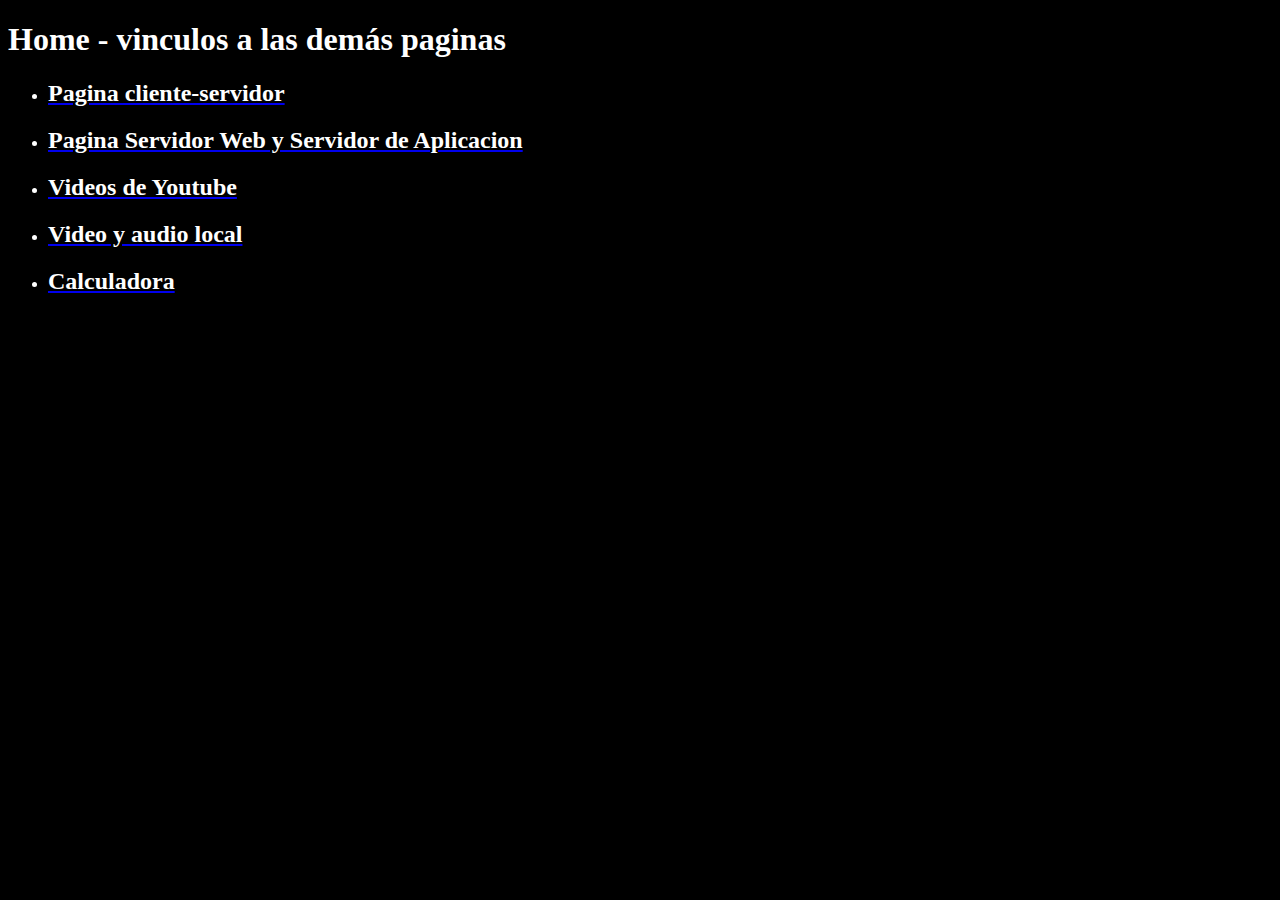
<file: index.html>
<!DOCTYPE html>
<html>
<head>
    <link rel="shortcut icon" href="Icon.png">
    <title>Pagina principal</title>
</head>
<body bgcolor="black">

<h1 style="color:#ffffff">Home - vinculos a las demás paginas</h1>
<ul>
    <li style="color:#ffffff"><a href="Archivos_pag_web/Pag1/index.html"><h2 style="color:#ffffff">Pagina cliente-servidor</h2></a></li>
    <li style="color:#ffffff"><a href="C:\Users\user\Desktop\Archivos_pag_web\Pag2/index.html"><h2 style="color:#ffffff">Pagina Servidor Web y Servidor de Aplicacion</h2></a></li>
    <li style="color:#ffffff"><a href="C:\Users\user\Desktop\Archivos_pag_web\Pag3/index.html"><h2 style="color:#ffffff">Videos de Youtube</h2></a></li>
    <li style="color:#ffffff"><a href="C:\Users\user\Desktop\Archivos_pag_web\Pag4/index.html"><h2 style="color:#ffffff">Video y audio local</h2></a></li>
    <li style="color:#ffffff"><a href="C:\Users\user\Desktop\Archivos_pag_web\Pag5/index.html"><h2 style="color:#ffffff">Calculadora</h2></a></li>
</ul> 
</body>
</html>
</file>
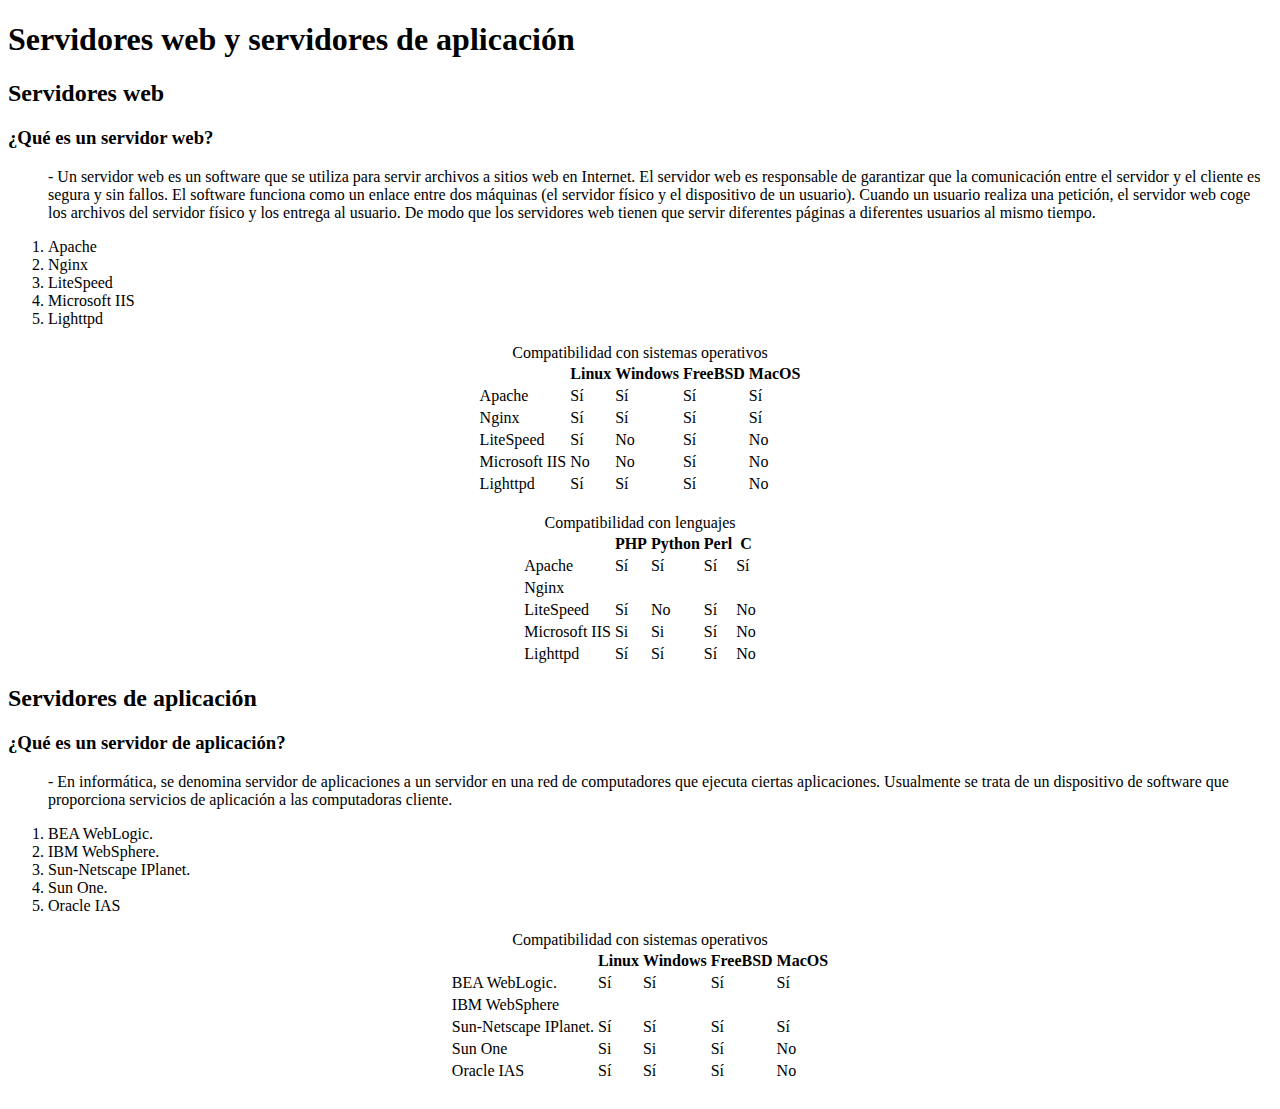
<file: Archivos_pag_web/Pag2/index.html>
<!DOCTYPE html>
<html>
    <head>
        <meta charset="utf-8"/>
        <title>Servidoes web y servidores de aplicación</title>
    </head>
<body>
    <h1>Servidores web y servidores de aplicación</h1>
    <h2>Servidores web</h2>
    <dl>
        <dt><h3>¿Qué es un servidor web?</h3></dt>
        <dd>- Un servidor web es un software que se utiliza para servir archivos a sitios web en Internet. El servidor web es responsable de garantizar que la comunicación entre el servidor y el cliente es segura y sin fallos. El software funciona como un enlace entre dos máquinas (el servidor físico y el dispositivo de un usuario). Cuando un usuario realiza una petición, el servidor web coge los archivos del servidor físico y los entrega al usuario. De modo que los servidores web tienen que servir diferentes páginas a diferentes usuarios al mismo tiempo.</dd>
      </dl>
    <ol>
        <li>Apache</li>
        <li>Nginx</li>
        <li>LiteSpeed</li>
        <li>Microsoft IIS</li>
        <li>Lighttpd</li>
    </ol>
    <table align="center">
        <caption>Compatibilidad con sistemas operativos</caption>
    <thead>
        <tr>
        <th>     </th>
        <th>Linux</th>
        <th>Windows</th>
        <th>FreeBSD</th>
        <th>MacOS</th>
        </tr>
    </thead>
    <tbody>
        <tr>
            <td>Apache</td>
            <td>Sí</td>
            <td>Sí</td>
            <td>Sí</td>
            <td>Sí</td>
        </tr>
        <tr>
            <td>Nginx</td>
            <td>Sí</td>
            <td>Sí</td>
            <td>Sí</td>
            <td>Sí</td>
        </tr>
        <tr>
            <td>LiteSpeed</td>
            <td>Sí</td>
            <td>No</td>
            <td>Sí</td>
            <td>No</td>
        </tr>
        <tr>
            <td>Microsoft IIS</td>
            <td>No</td>
            <td>No</td>
            <td>Sí</td>
            <td>No</td>
        </tr>
        <tr>
            <td>Lighttpd</td>
            <td>Sí</td>
            <td>Sí</td>
            <td>Sí</td>
            <td>No</td>
            </tr>
        </tbody> 
    </table>
</br>
    <table align="center">
        <caption>Compatibilidad con lenguajes </caption>
    <thead>
        <tr>
        <th>     </th>
        <th>PHP</th>
        <th>Python</th>
        <th>Perl</th>
        <th>C</th>
        </tr>
    </thead>
    <tbody>
        <tr>
            <td>Apache</td>
            <td>Sí</td>
            <td>Sí</td>
            <td>Sí</td>
            <td>Sí</td>
        </tr>
        <tr>
            <td>Nginx</td>
            <td>  </td>
            <td>  </td>
            <td>  </td>
            <td>  </td>
        </tr>
        <tr>
            <td>LiteSpeed</td>
            <td>Sí</td>
            <td>No</td>
            <td>Sí</td>
            <td>No</td>
        </tr>
        <tr>
            <td>Microsoft IIS</td>
            <td>Si</td>
            <td>Si</td>
            <td>Sí</td>
            <td>No</td>
        </tr>
        <tr>
            <td>Lighttpd</td>
            <td>Sí</td>
            <td>Sí</td>
            <td>Sí</td>
            <td>No</td>
            </tr>
        </tbody> 
    </table>

    <h2>Servidores de aplicación</h2>
    <dt><h3>¿Qué es un servidor de aplicación?</h3></dt>
        <dd>- En informática, se denomina servidor de aplicaciones a un servidor en una red de computadores que ejecuta ciertas aplicaciones. Usualmente se trata de un dispositivo de software que proporciona servicios de aplicación a las computadoras cliente.</dd>
      </dl>
    <ol>
        <li>BEA WebLogic.</li>
        <li>IBM WebSphere.</li>
        <li>Sun-Netscape IPlanet.</li>
        <li>Sun One.</li>
        <li>Oracle IAS</li>
    </ol>
    <table align="center">
        <caption>Compatibilidad con sistemas operativos</caption>
    <thead>
        <tr>
        <th>     </th>
        <th>Linux</th>
        <th>Windows</th>
        <th>FreeBSD</th>
        <th>MacOS</th>
        </tr>
    </thead>
    <tbody>
        <tr>
            <td>BEA WebLogic.</td>
            <td>Sí</td>
            <td>Sí</td>
            <td>Sí</td>
            <td>Sí</td>
        </tr>
        <tr>
            <td>IBM WebSphere</td>
            <td>  </td>
            <td>  </td>
            <td>  </td>
            <td>  </td>
        </tr>
        <tr>
            <td>Sun-Netscape IPlanet.</td>
            <td>Sí</td>
            <td>Sí</td>
            <td>Sí</td>
            <td>Sí</td>
        </tr>
        <tr>
            <td>Sun One</td>
            <td>Si</td>
            <td>Si</td>
            <td>Sí</td>
            <td>No</td>
        </tr>
        <tr>
            <td>Oracle IAS</td>
            <td>Sí</td>
            <td>Sí</td>
            <td>Sí</td>
            <td>No</td>
            </tr>
        </tbody> 
    </table>
</br>
</body>
</html>
</file>
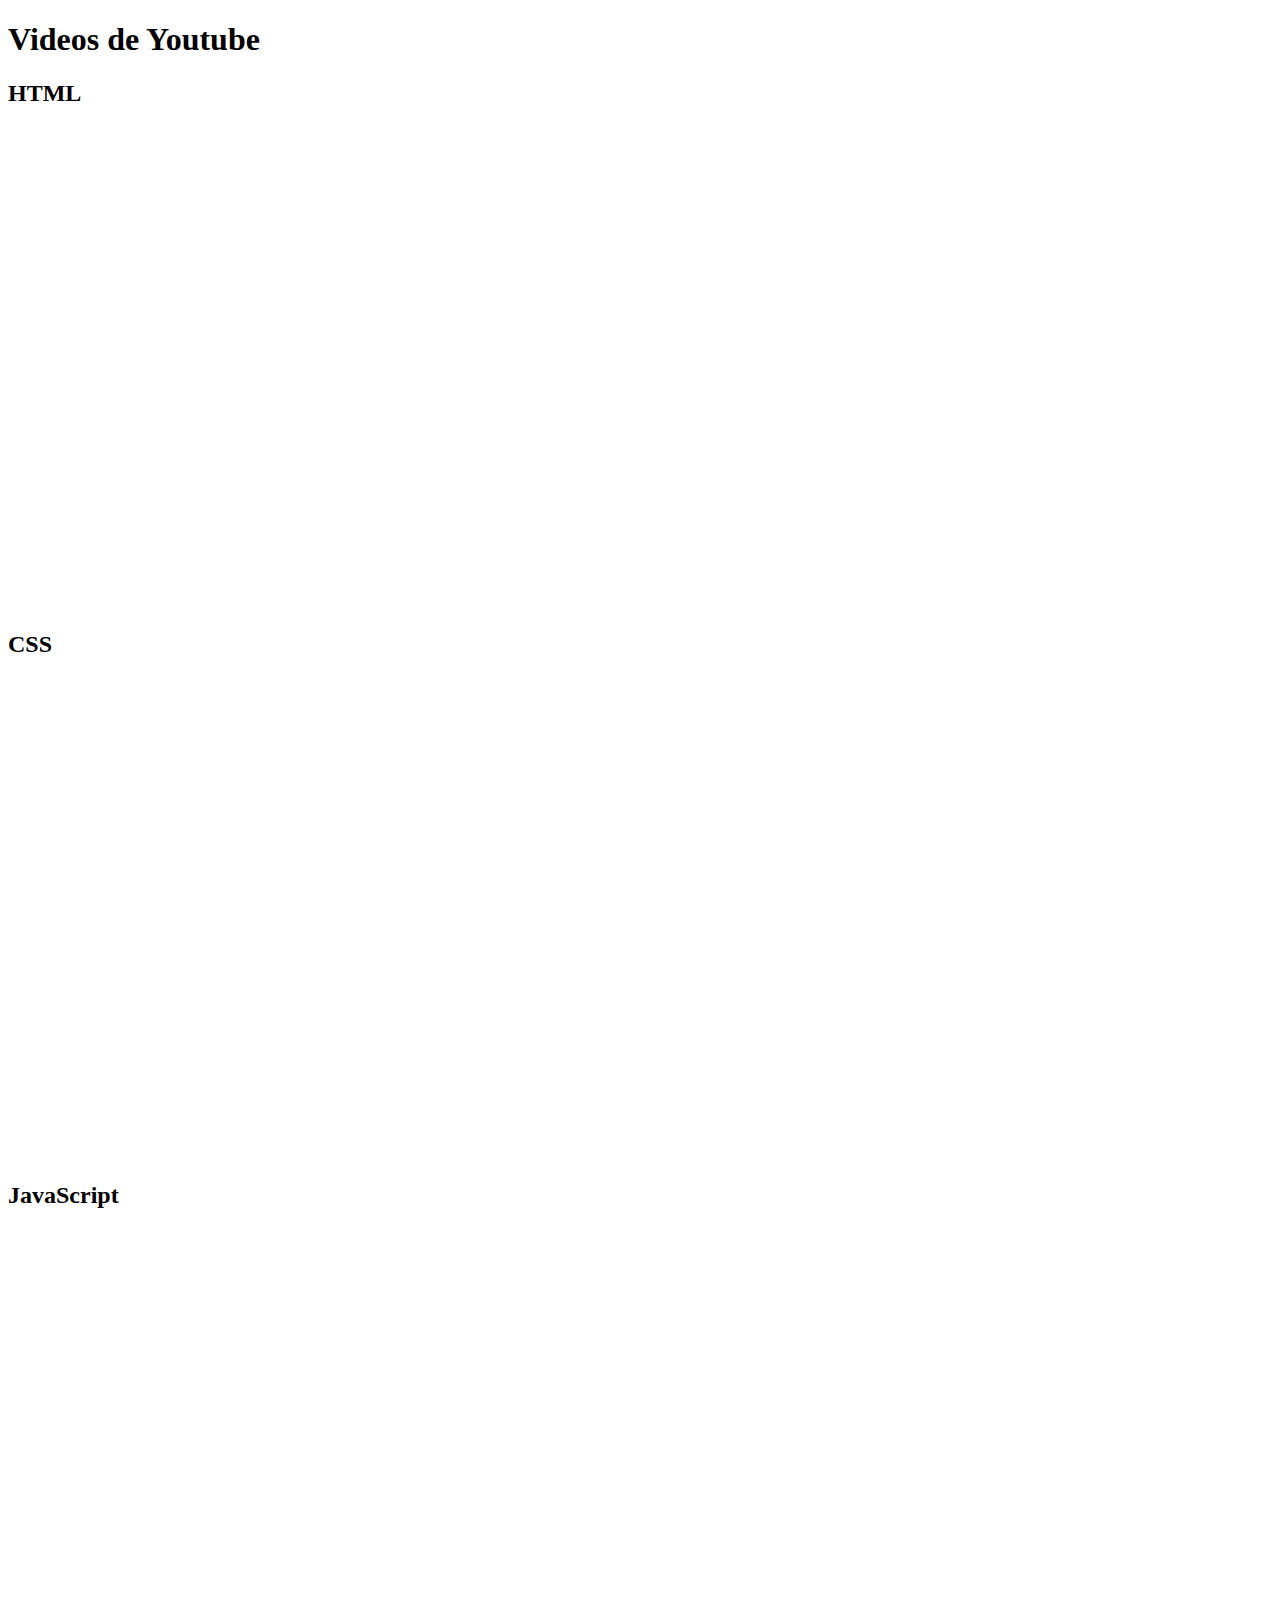
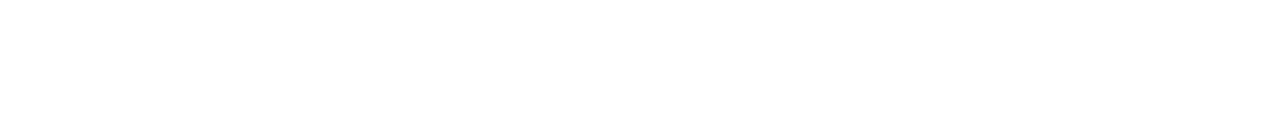
<file: Archivos_pag_web/Pag3/index.html>
<!DOCTYPE html>
<html>
<head>
    <link rel="shortcut icon" href="Icon.png">
    <title>Pagina principal</title>
</head>
<body>
    <h1>Videos de Youtube</h1>

    <h2>HTML</h2>
    <iframe width="853" height="480" src="https://www.youtube.com/embed/10GHKjgQIR0" title="YouTube video player" frameborder="0" allow="accelerometer; autoplay; clipboard-write; encrypted-media; gyroscope; picture-in-picture" allowfullscreen>
    </iframe>
</br>
    <h2>CSS</h2>
    <iframe width="853" height="480" src="https://www.youtube.com/embed/8cSo0ijtkzU" title="YouTube video player" frameborder="0" allow="accelerometer; autoplay; clipboard-write; encrypted-media; gyroscope; picture-in-picture" allowfullscreen></iframe>
</br>
    <h2>JavaScript</h2>
    <iframe width="853" height="480" src="https://www.youtube.com/embed/riZbwRFMFuw" title="YouTube video player" frameborder="0" allow="accelerometer; autoplay; clipboard-write; encrypted-media; gyroscope; picture-in-picture" allowfullscreen></iframe>
</body>
</html>
</file>
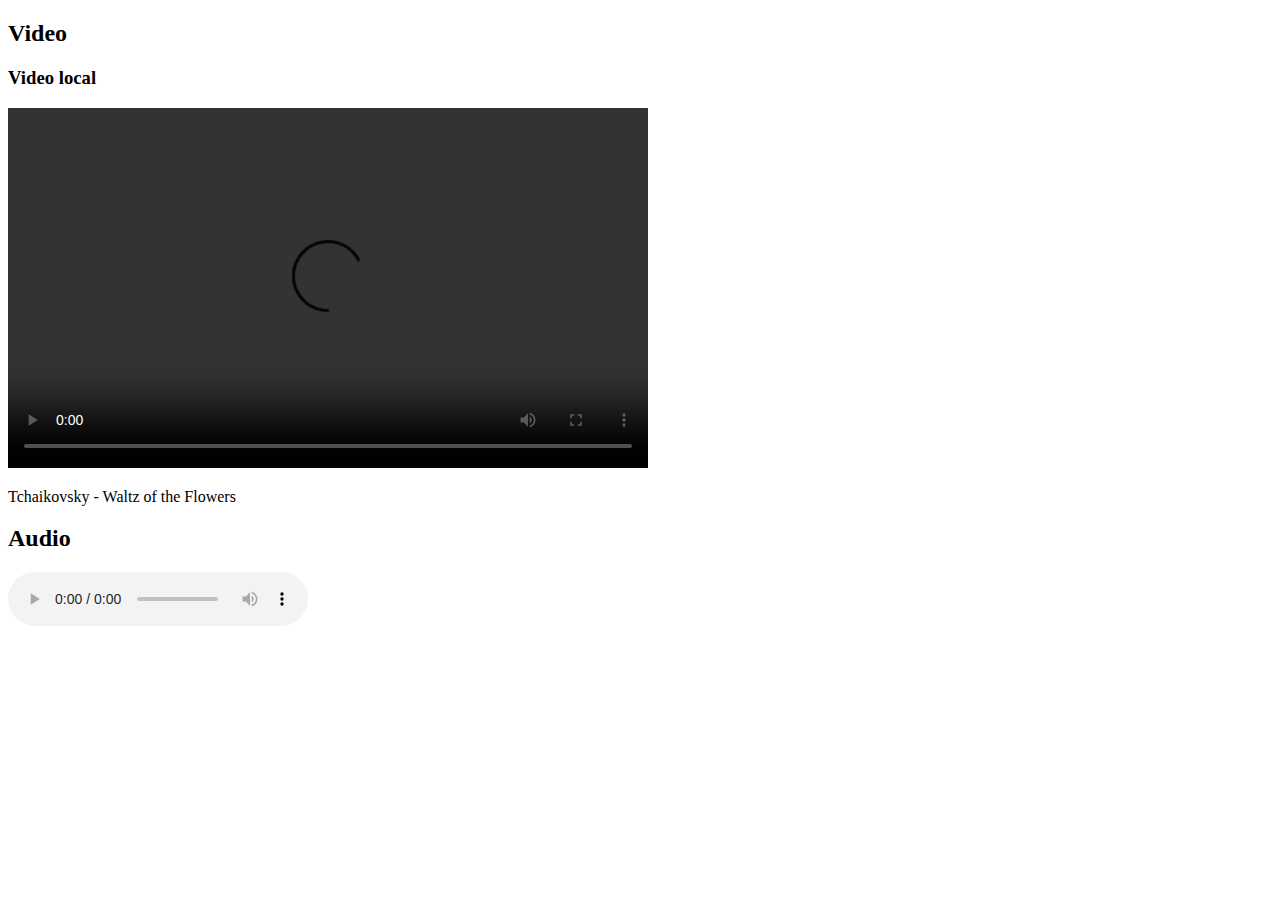
<file: Archivos_pag_web/Pag4/index.html>
<!DOCTYPE html>
<html>
<head>
    <link rel="shortcut icon" href="Icon.png">
    <title>Pagina principal</title>
</head>
<body>
<h2>Video</h2>
<h3>Video local</h3>
<video width="640" height="360" controls>
  <source src="C:\Users\user\Desktop\Archivos_pag_web\Pag4/Tchaikovsky - Waltz of the Flowers (The Nutcracker Suite)_360P.mp4" type="video/mp4">
  <source src="C:\Users\user\Desktop\Archivos_pag_web\Pag4/Tchaikovsky - Waltz of the Flowers (The Nutcracker Suite)_360P.webm" type="video/webm">
Su navegador no soporta la etiqueta video.
</video>
<p>Tchaikovsky - Waltz of the Flowers</p>
<h2>Audio</h2>
<audio controls>
  <source src="C:\Users\user\Desktop\Archivos_pag_web\Pag4/Tchaikovsky - Waltz of the Flowers (The Nutcracker Suite)_160k.ogg" type="audio/ogg">
  <source src="C:\Users\user\Desktop\Archivos_pag_web\Pag4/Tchaikovsky - Waltz of the Flowers (The Nutcracker Suite)_160k.mp3" type="audio/mpeg">
Su navegador no soporta el elemento audio.
</audio>
</body>
</file>
